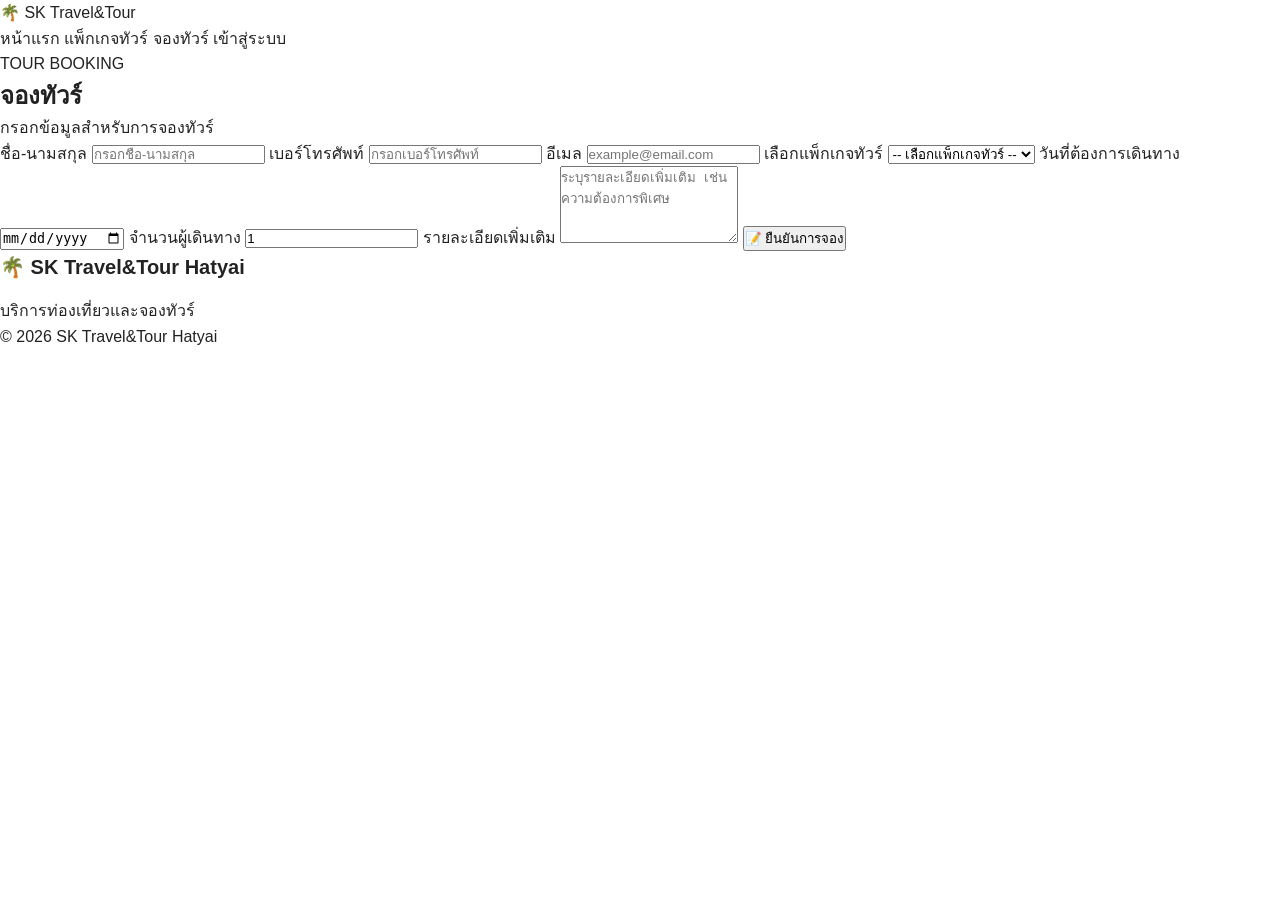
<file: booking.html>
<!DOCTYPE html>
<html lang="th">

<head>
    <meta charset="UTF-8">
    <meta name="viewport" content="width=device-width, initial-scale=1.0">

    <title>จองทัวร์ | SK Travel&Tour Hatyai</title>

    <link rel="stylesheet" href="style.css">
</head>

<body>

    <!-- HEADER -->

    <header class="header">

        <div class="logo">
            🌴 SK Travel&Tour
        </div>

        <nav class="menu">

            <a href="index.html">
                หน้าแรก
            </a>

            <a href="tours.html">
                แพ็กเกจทัวร์
            </a>

            <a href="booking.html">
                จองทัวร์
            </a>

            <a href="login.html">
                เข้าสู่ระบบ
            </a>

        </nav>

    </header>


    <!-- BOOKING -->

    <section class="services">

        <div class="section-title">

            <p>
                TOUR BOOKING
            </p>

            <h2>
                จองทัวร์
            </h2>

            <p>
                กรอกข้อมูลสำหรับการจองทัวร์
            </p>

        </div>


        <div class="booking-container">

            <form class="booking-form">

                <!-- ชื่อ -->

                <label>
                    ชื่อ-นามสกุล
                </label>

                <input
                    type="text"
                    name="name"
                    placeholder="กรอกชื่อ-นามสกุล"
                    required
                >


                <!-- เบอร์โทร -->

                <label>
                    เบอร์โทรศัพท์
                </label>

                <input
                    type="tel"
                    name="phone"
                    placeholder="กรอกเบอร์โทรศัพท์"
                    required
                >


                <!-- อีเมล -->

                <label>
                    อีเมล
                </label>

                <input
                    type="email"
                    name="email"
                    placeholder="example@email.com"
                    required
                >


                <!-- เลือกทัวร์ -->

                <label>
                    เลือกแพ็กเกจทัวร์
                </label>

                <select name="tour" required>

                    <option value="">
                        -- เลือกแพ็กเกจทัวร์ --
                    </option>

                    <option value="sea">
                        ทัวร์ทะเล
                    </option>

                    <option value="island">
                        ทัวร์เกาะ
                    </option>

                    <option value="nature">
                        ทัวร์ธรรมชาติ
                    </option>

                </select>


                <!-- วันที่ -->

                <label>
                    วันที่ต้องการเดินทาง
                </label>

                <input
                    type="date"
                    name="date"
                    required
                >


                <!-- จำนวนคน -->

                <label>
                    จำนวนผู้เดินทาง
                </label>

                <input
                    type="number"
                    name="people"
                    min="1"
                    value="1"
                    required
                >


                <!-- ข้อความเพิ่มเติม -->

                <label>
                    รายละเอียดเพิ่มเติม
                </label>

                <textarea
                    name="message"
                    rows="5"
                    placeholder="ระบุรายละเอียดเพิ่มเติม เช่น ความต้องการพิเศษ"
                ></textarea>


                <!-- ปุ่ม -->

                <button
                    type="submit"
                    class="btn primary"
                >
                    📝 ยืนยันการจอง
                </button>

            </form>

        </div>

    </section>


    <!-- FOOTER -->

    <footer class="footer">

        <div class="footer-logo">
            🌴 SK Travel&Tour Hatyai
        </div>

        <p>
            บริการท่องเที่ยวและจองทัวร์
        </p>

        <p class="copyright">
            © 2026 SK Travel&Tour Hatyai
        </p>

    </footer>


</body>

</html>
</file>
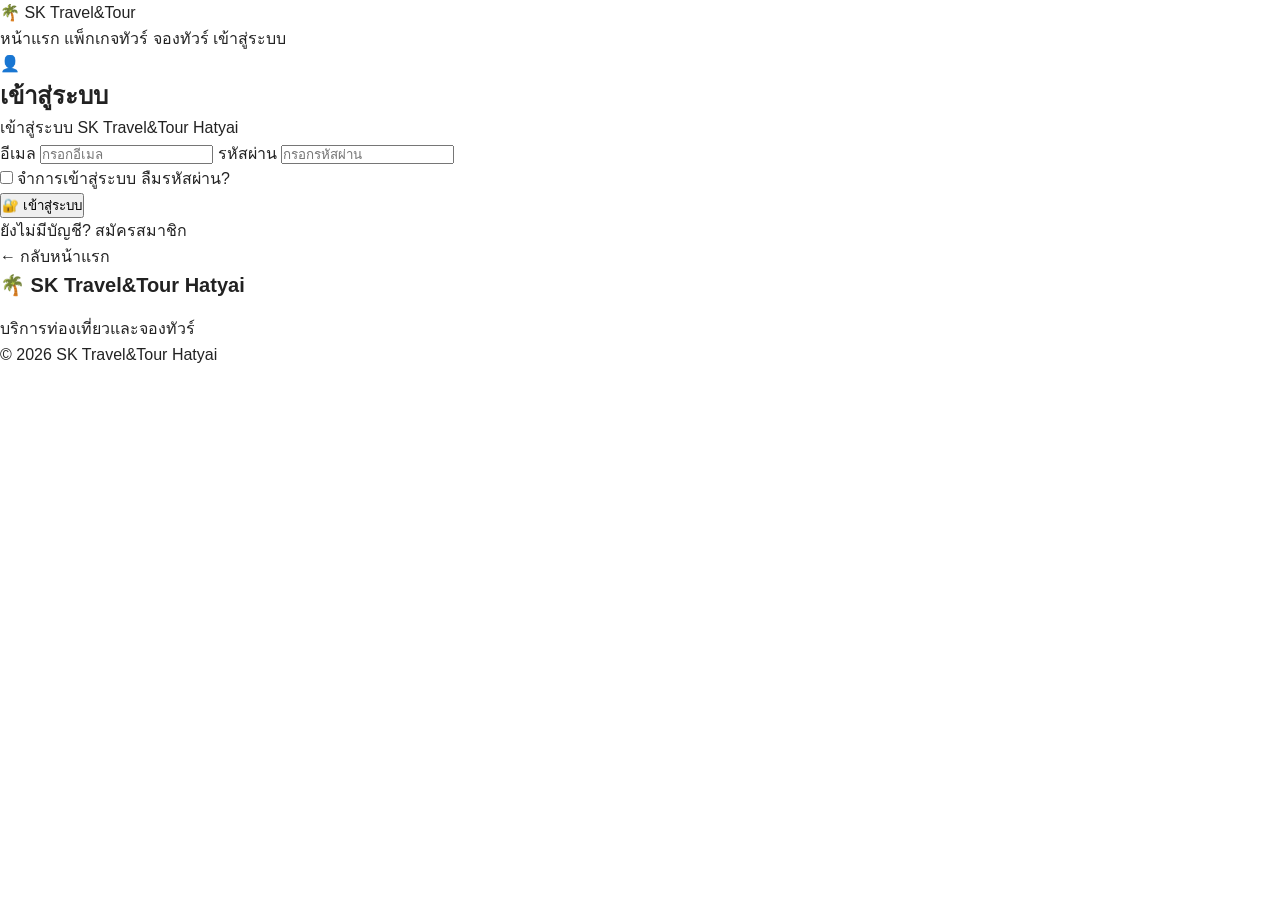
<file: login.html>
<!DOCTYPE html>
<html lang="th">

<head>
    <meta charset="UTF-8">
    <meta name="viewport" content="width=device-width, initial-scale=1.0">

    <title>เข้าสู่ระบบ | SK Travel&Tour Hatyai</title>

    <link rel="stylesheet" href="style.css">
</head>

<body>

    <!-- ================= HEADER ================= -->

    <header class="header">

        <div class="logo">
            🌴 SK Travel&Tour
        </div>

        <nav class="menu">

            <a href="index.html">
                หน้าแรก
            </a>

            <a href="tours.html">
                แพ็กเกจทัวร์
            </a>

            <a href="booking.html">
                จองทัวร์
            </a>

            <a href="login.html">
                เข้าสู่ระบบ
            </a>

        </nav>

    </header>


    <!-- ================= LOGIN ================= -->

    <section class="login-section">

        <div class="login-box">

            <div class="login-icon">
                👤
            </div>

            <h1>
                เข้าสู่ระบบ
            </h1>

            <p class="login-description">
                เข้าสู่ระบบ SK Travel&Tour Hatyai
            </p>


            <!-- LOGIN FORM -->

            <form class="login-form">

                <label for="email">
                    อีเมล
                </label>

                <input
                    type="email"
                    id="email"
                    name="email"
                    placeholder="กรอกอีเมล"
                    required
                >


                <label for="password">
                    รหัสผ่าน
                </label>

                <input
                    type="password"
                    id="password"
                    name="password"
                    placeholder="กรอกรหัสผ่าน"
                    required
                >


                <div class="login-options">

                    <label class="remember">
                        <input
                            type="checkbox"
                            name="remember"
                        >

                        จำการเข้าสู่ระบบ
                    </label>

                    <a href="#">
                        ลืมรหัสผ่าน?
                    </a>

                </div>


                <button
                    type="submit"
                    class="btn primary login-button"
                >
                    🔐 เข้าสู่ระบบ
                </button>

            </form>


            <!-- REGISTER -->

            <div class="register-link">

                <p>
                    ยังไม่มีบัญชี?
                    <a href="register.html">
                        สมัครสมาชิก
                    </a>
                </p>

            </div>


            <!-- BACK HOME -->

            <a
                href="index.html"
                class="back-home"
            >
                ← กลับหน้าแรก
            </a>

        </div>

    </section>


    <!-- ================= FOOTER ================= -->

    <footer class="footer">

        <div class="footer-logo">
            🌴 SK Travel&Tour Hatyai
        </div>

        <p>
            บริการท่องเที่ยวและจองทัวร์
        </p>

        <p class="copyright">
            © 2026 SK Travel&Tour Hatyai
        </p>

    </footer>

</body>

</html>
</file>
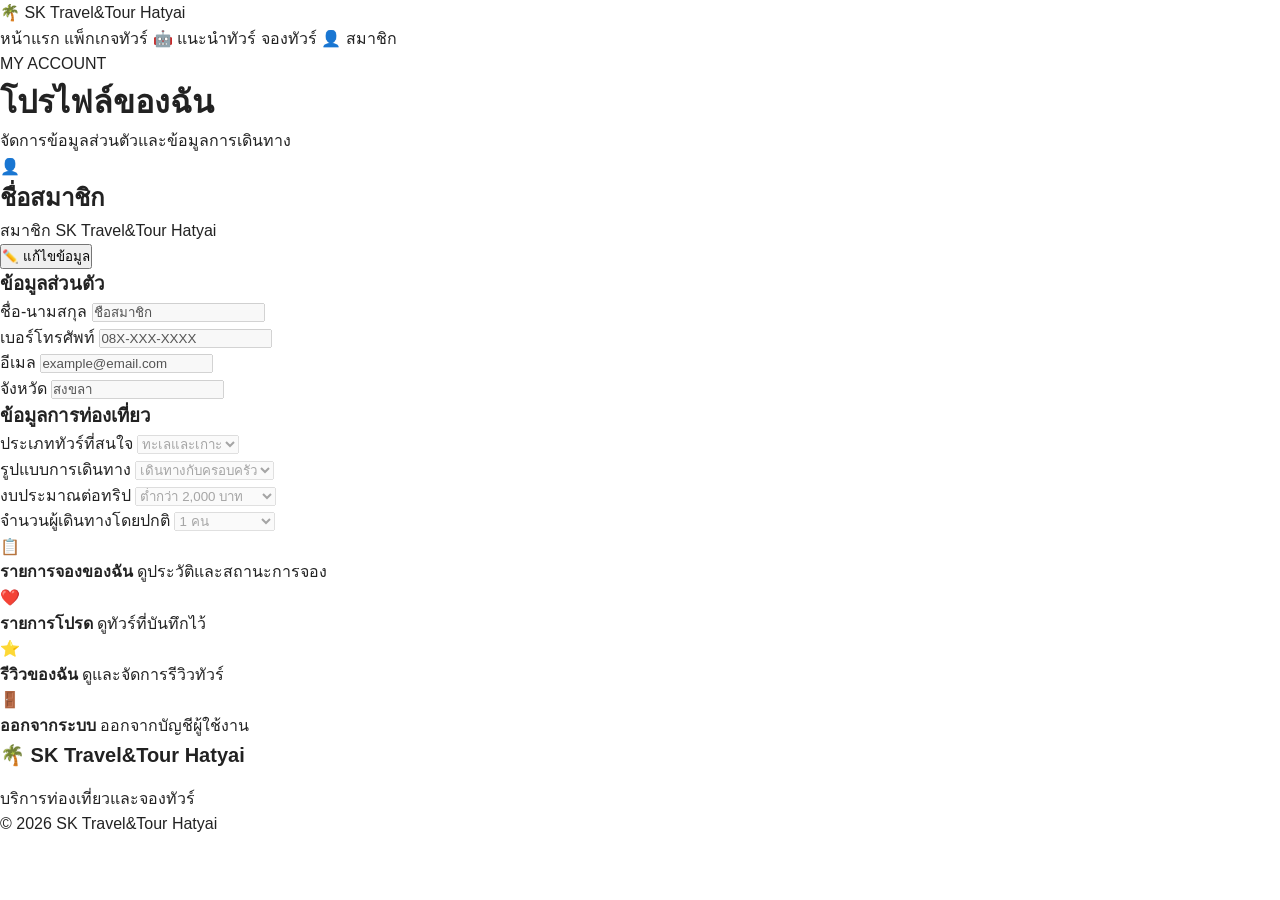
<file: profile.html>
<!DOCTYPE html>
<html lang="th">

<head>
    <meta charset="UTF-8">
    <meta name="viewport" content="width=device-width, initial-scale=1.0">

    <title>โปรไฟล์ | SK Travel&Tour Hatyai</title>

    <link rel="stylesheet" href="style.css">
</head>

<body>

    <!-- ================= HEADER ================= -->

    <header class="header">

        <div class="logo">
            🌴 SK Travel&Tour Hatyai
        </div>

        <nav class="menu">

            <a href="index.html">
                หน้าแรก
            </a>

            <a href="tours.html">
                แพ็กเกจทัวร์
            </a>

            <a href="recommend.html">
                🤖 แนะนำทัวร์
            </a>

            <a href="booking.html">
                จองทัวร์
            </a>

            <a href="profile.html">
                👤 สมาชิก
            </a>

        </nav>

    </header>


    <!-- ================= PROFILE ================= -->

    <main class="profile-page">

        <div class="profile-container">


            <!-- ================= TITLE ================= -->

            <div class="profile-title">

                <p>
                    MY ACCOUNT
                </p>

                <h1>
                    โปรไฟล์ของฉัน
                </h1>

                <span>
                    จัดการข้อมูลส่วนตัวและข้อมูลการเดินทาง
                </span>

            </div>


            <!-- ================= PROFILE CARD ================= -->

            <div class="profile-card">


                <!-- PROFILE HEADER -->

                <div class="profile-header">

                    <div class="profile-avatar">
                        👤
                    </div>

                    <div class="profile-name">

                        <h2>
                            ชื่อสมาชิก
                        </h2>

                        <p>
                            สมาชิก SK Travel&Tour Hatyai
                        </p>

                    </div>

                    <button
                        type="button"
                        class="edit-profile-btn"
                        onclick="enableEdit()"
                    >
                        ✏️ แก้ไขข้อมูล
                    </button>

                </div>


                <!-- ================= INFORMATION ================= -->

                <div class="profile-information">

                    <h3>
                        ข้อมูลส่วนตัว
                    </h3>


                    <div class="profile-grid">


                        <!-- NAME -->

                        <div class="profile-field">

                            <label>
                                ชื่อ-นามสกุล
                            </label>

                            <input
                                type="text"
                                id="fullname"
                                value="ชื่อสมาชิก"
                                disabled
                            >

                        </div>


                        <!-- PHONE -->

                        <div class="profile-field">

                            <label>
                                เบอร์โทรศัพท์
                            </label>

                            <input
                                type="tel"
                                id="phone"
                                value="08X-XXX-XXXX"
                                disabled
                            >

                        </div>


                        <!-- EMAIL -->

                        <div class="profile-field">

                            <label>
                                อีเมล
                            </label>

                            <input
                                type="email"
                                id="email"
                                value="example@email.com"
                                disabled
                            >

                        </div>


                        <!-- ADDRESS -->

                        <div class="profile-field">

                            <label>
                                จังหวัด
                            </label>

                            <input
                                type="text"
                                id="province"
                                value="สงขลา"
                                disabled
                            >

                        </div>


                    </div>

                </div>


                <!-- ================= TRAVEL INFORMATION ================= -->

                <div class="profile-information">

                    <h3>
                        ข้อมูลการท่องเที่ยว
                    </h3>


                    <div class="profile-grid">


                        <!-- FAVORITE -->

                        <div class="profile-field">

                            <label>
                                ประเภททัวร์ที่สนใจ
                            </label>

                            <select
                                id="favoriteTour"
                                disabled
                            >

                                <option>
                                    ทะเลและเกาะ
                                </option>

                                <option>
                                    ธรรมชาติ
                                </option>

                                <option>
                                    วัฒนธรรม
                                </option>

                                <option>
                                    ผจญภัย
                                </option>

                            </select>

                        </div>


                        <!-- TRAVEL STYLE -->

                        <div class="profile-field">

                            <label>
                                รูปแบบการเดินทาง
                            </label>

                            <select
                                id="travelStyle"
                                disabled
                            >

                                <option>
                                    เดินทางกับครอบครัว
                                </option>

                                <option>
                                    เดินทางคนเดียว
                                </option>

                                <option>
                                    เดินทางกับเพื่อน
                                </option>

                                <option>
                                    คู่รัก
                                </option>

                            </select>

                        </div>


                        <!-- BUDGET -->

                        <div class="profile-field">

                            <label>
                                งบประมาณต่อทริป
                            </label>

                            <select
                                id="budget"
                                disabled
                            >

                                <option>
                                    ต่ำกว่า 2,000 บาท
                                </option>

                                <option>
                                    2,000 - 5,000 บาท
                                </option>

                                <option>
                                    5,000 - 10,000 บาท
                                </option>

                                <option>
                                    มากกว่า 10,000 บาท
                                </option>

                            </select>

                        </div>


                        <!-- TRAVELERS -->

                        <div class="profile-field">

                            <label>
                                จำนวนผู้เดินทางโดยปกติ
                            </label>

                            <select
                                id="travelers"
                                disabled
                            >

                                <option>
                                    1 คน
                                </option>

                                <option>
                                    2 คน
                                </option>

                                <option>
                                    3 - 5 คน
                                </option>

                                <option>
                                    มากกว่า 5 คน
                                </option>

                            </select>

                        </div>


                    </div>

                </div>


                <!-- ================= SAVE ================= -->

                <div
                    class="profile-actions"
                    id="profileActions"
                    style="display: none;"
                >

                    <button
                        type="button"
                        class="save-profile-btn"
                        onclick="saveProfile()"
                    >
                        💾 บันทึกข้อมูล
                    </button>

                    <button
                        type="button"
                        class="cancel-profile-btn"
                        onclick="cancelEdit()"
                    >
                        ยกเลิก
                    </button>

                </div>


            </div>


            <!-- ================= QUICK MENU ================= -->

            <div class="profile-menu">

                <a href="my-bookings.html">

                    <div class="profile-menu-icon">
                        📋
                    </div>

                    <div>
                        <strong>
                            รายการจองของฉัน
                        </strong>

                        <span>
                            ดูประวัติและสถานะการจอง
                        </span>
                    </div>

                </a>


                <a href="favorites.html">

                    <div class="profile-menu-icon">
                        ❤️
                    </div>

                    <div>
                        <strong>
                            รายการโปรด
                        </strong>

                        <span>
                            ดูทัวร์ที่บันทึกไว้
                        </span>
                    </div>

                </a>


                <a href="reviews.html">

                    <div class="profile-menu-icon">
                        ⭐
                    </div>

                    <div>
                        <strong>
                            รีวิวของฉัน
                        </strong>

                        <span>
                            ดูและจัดการรีวิวทัวร์
                        </span>

                    </div>

                </a>


                <a href="logout.html">

                    <div class="profile-menu-icon">
                        🚪
                    </div>

                    <div>
                        <strong>
                            ออกจากระบบ
                        </strong>

                        <span>
                            ออกจากบัญชีผู้ใช้งาน
                        </span>
                    </div>

                </a>

            </div>


        </div>

    </main>


    <!-- ================= FOOTER ================= -->

    <footer class="footer">

        <div class="footer-logo">
            🌴 SK Travel&Tour Hatyai
        </div>

        <p>
            บริการท่องเที่ยวและจองทัวร์
        </p>

        <p class="copyright">
            © 2026 SK Travel&Tour Hatyai
        </p>

    </footer>


    <!-- ================= JAVASCRIPT ================= -->

    <script>

        function enableEdit() {

            const fields = document.querySelectorAll(
                ".profile-field input, .profile-field select"
            );

            fields.forEach(function(field) {

                field.disabled = false;

            });


            document.getElementById(
                "profileActions"
            ).style.display = "flex";

        }


        function saveProfile() {

            const fields = document.querySelectorAll(
                ".profile-field input, .profile-field select"
            );

            fields.forEach(function(field) {

                field.disabled = true;

            });


            document.getElementById(
                "profileActions"
            ).style.display = "none";


            alert("บันทึกข้อมูลเรียบร้อยแล้ว");

        }


        function cancelEdit() {

            const fields = document.querySelectorAll(
                ".profile-field input, .profile-field select"
            );

            fields.forEach(function(field) {

                field.disabled = true;

            });


            document.getElementById(
                "profileActions"
            ).style.display = "none";

        }

    </script>

</body>

</html>
</file>
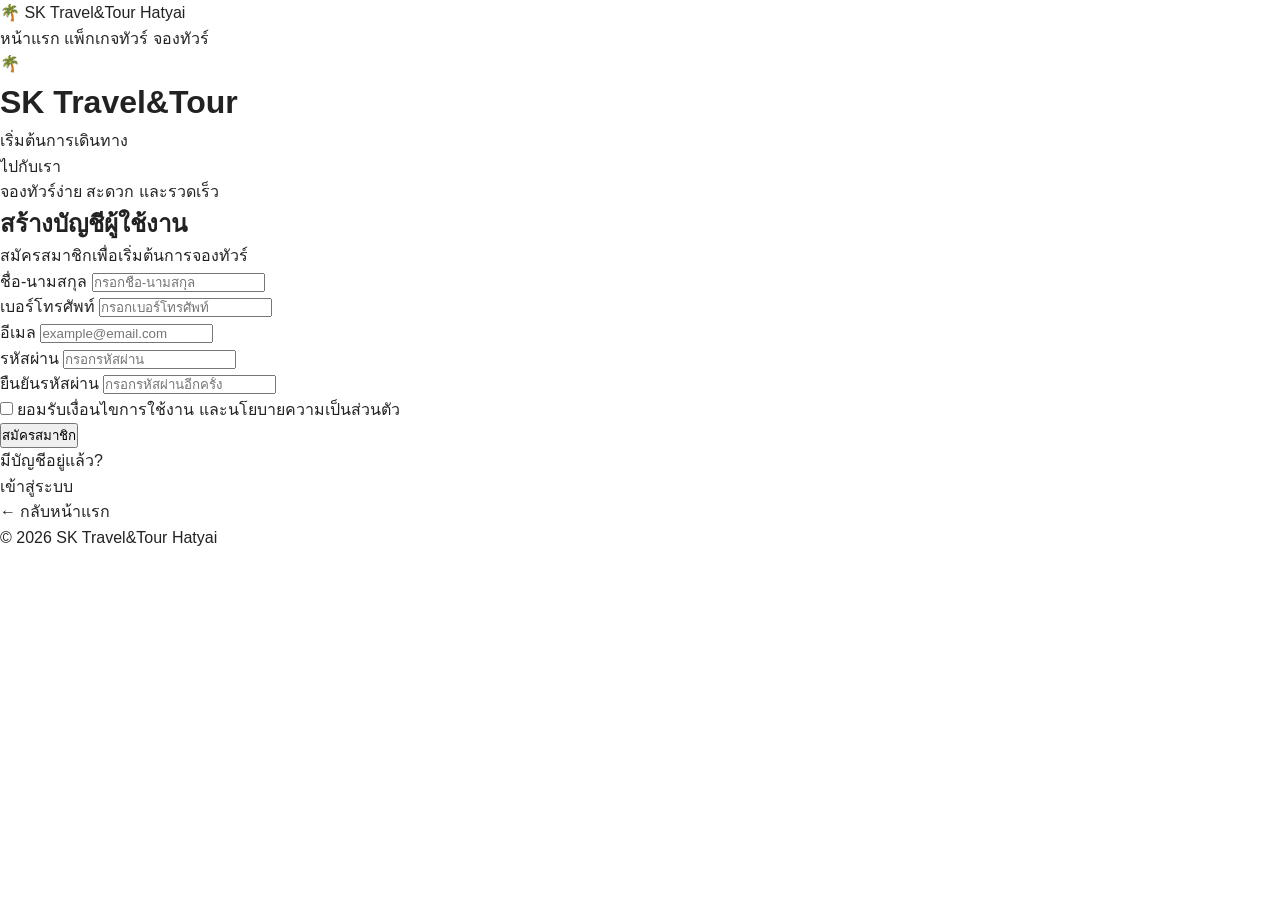
<file: register.html>
<!DOCTYPE html>
<html lang="th">

<head>
    <meta charset="UTF-8">
    <meta name="viewport" content="width=device-width, initial-scale=1.0">

    <title>สมัครสมาชิก | SK Travel&Tour Hatyai</title>

    <link rel="stylesheet" href="style.css">
</head>

<body>

    <!-- ================= HEADER ================= -->

    <header class="header">

        <div class="logo">
            🌴 SK Travel&Tour Hatyai
        </div>

        <nav class="menu">

            <a href="index.html">
                หน้าแรก
            </a>

            <a href="tours.html">
                แพ็กเกจทัวร์
            </a>

            <a href="booking.html">
                จองทัวร์
            </a>

        </nav>

    </header>


    <!-- ================= REGISTER ================= -->

    <main class="auth-page">

        <div class="auth-container">


            <!-- LEFT SIDE -->

            <div class="auth-info">

                <div class="auth-logo">
                    🌴
                </div>

                <h1>
                    SK Travel&Tour
                </h1>

                <p>
                    เริ่มต้นการเดินทาง
                    <br>
                    ไปกับเรา
                </p>

                <span>
                    จองทัวร์ง่าย
                    สะดวก
                    และรวดเร็ว
                </span>

            </div>


            <!-- RIGHT SIDE -->

            <div class="auth-form-box">

                <h2>
                    สร้างบัญชีผู้ใช้งาน
                </h2>

                <p class="auth-subtitle">
                    สมัครสมาชิกเพื่อเริ่มต้นการจองทัวร์
                </p>


                <form id="registerForm">


                    <!-- ชื่อ -->

                    <div class="form-group">

                        <label for="fullname">
                            ชื่อ-นามสกุล
                        </label>

                        <input
                            type="text"
                            id="fullname"
                            name="fullname"
                            placeholder="กรอกชื่อ-นามสกุล"
                            required
                        >

                    </div>


                    <!-- เบอร์โทร -->

                    <div class="form-group">

                        <label for="phone">
                            เบอร์โทรศัพท์
                        </label>

                        <input
                            type="tel"
                            id="phone"
                            name="phone"
                            placeholder="กรอกเบอร์โทรศัพท์"
                            required
                        >

                    </div>


                    <!-- EMAIL -->

                    <div class="form-group">

                        <label for="email">
                            อีเมล
                        </label>

                        <input
                            type="email"
                            id="email"
                            name="email"
                            placeholder="example@email.com"
                            required
                        >

                    </div>


                    <!-- PASSWORD -->

                    <div class="form-group">

                        <label for="password">
                            รหัสผ่าน
                        </label>

                        <input
                            type="password"
                            id="password"
                            name="password"
                            placeholder="กรอกรหัสผ่าน"
                            required
                        >

                    </div>


                    <!-- CONFIRM PASSWORD -->

                    <div class="form-group">

                        <label for="confirmPassword">
                            ยืนยันรหัสผ่าน
                        </label>

                        <input
                            type="password"
                            id="confirmPassword"
                            name="confirmPassword"
                            placeholder="กรอกรหัสผ่านอีกครั้ง"
                            required
                        >

                    </div>


                    <!-- TERMS -->

                    <div class="terms">

                        <label>

                            <input
                                type="checkbox"
                                id="terms"
                                required
                            >

                            ยอมรับเงื่อนไขการใช้งาน
                            และนโยบายความเป็นส่วนตัว

                        </label>

                    </div>


                    <!-- BUTTON -->

                    <button
                        type="submit"
                        class="auth-button"
                    >
                        สมัครสมาชิก
                    </button>


                </form>


                <!-- LOGIN -->

                <div class="auth-bottom">

                    <p>
                        มีบัญชีอยู่แล้ว?
                    </p>

                    <a href="login.html">
                        เข้าสู่ระบบ
                    </a>

                </div>


                <!-- HOME -->

                <a
                    href="index.html"
                    class="auth-home"
                >
                    ← กลับหน้าแรก
                </a>

            </div>

        </div>

    </main>


    <!-- ================= FOOTER ================= -->

    <footer class="footer">

        <p>
            © 2026 SK Travel&Tour Hatyai
        </p>

    </footer>


    <!-- ================= JAVASCRIPT ================= -->

    <script>

        const registerForm =
            document.getElementById("registerForm");

        registerForm.addEventListener("submit", function(event) {

            event.preventDefault();

            const password =
                document.getElementById("password").value;

            const confirmPassword =
                document.getElementById("confirmPassword").value;


            if (password !== confirmPassword) {

                alert("รหัสผ่านไม่ตรงกัน");

                return;

            }


            alert("สมัครสมาชิกสำเร็จ");

        });

    </script>

</body>

</html>
</file>
<file: style.css>
/* ==================================================
   SK TRAVEL&TOUR HATYAI
   MAIN WEBSITE STYLE
   ================================================== */

* {
    margin: 0;
    padding: 0;
    box-sizing: border-box;
}

html {
    scroll-behavior: smooth;
}

body {
    font-family: Arial, "Noto Sans Thai", sans-serif;
    color: #222;
    background: #fff;
    line-height: 1.6;
}

a {
    color: inherit;
    text-decoration: none;
}

img {
    width: 100%;
    display: block;
}


/* ==================================================
   TOP BAR
   ================================================== */

.top-bar {
    background: #087f5b;
    color: white;
    font-size: 13px;
}

.top-bar-container {
    max-width: 1200px;
    margin: auto;
    padding: 8px 20px;

    display: flex;
    justify-content: space-between;
    align-items: center;
}


/* ==================================================
   HEADER
   ================================================== */

.main-header {
    background: white;
    border-bottom: 1px solid #eeeeee;

    position: sticky;
    top: 0;
    z-index: 1000;
}

.header-container {
    max-width: 1200px;
    margin: auto;

    min-height: 76px;
    padding: 0 20px;

    display: flex;
    align-items: center;
    gap: 25px;
}


/* LOGO */

.site-logo {
    display: flex;
    align-items: center;
    gap: 10px;

    min-width: 220px;
}

.logo-icon {
    width: 45px;
    height: 45px;

    display: flex;
    align-items: center;
    justify-content: center;

    background: #e8f7f1;
    border-radius: 50%;

    font-size: 23px;
}

.site-logo strong {
    display: block;

    color: #087f5b;
    font-size: 18px;
    line-height: 1.2;
}

.site-logo small {
    display: block;

    color: #888;
    font-size: 10px;
    letter-spacing: 2px;
}


/* MENU */

.main-menu {
    flex: 1;

    display: flex;
    justify-content: center;
    align-items: center;

    gap: 22px;
}

.main-menu a {
    color: #444;

    font-size: 14px;
    font-weight: 500;

    padding: 27px 0;

    position: relative;

    transition: 0.2s;
}

.main-menu a:hover,
.main-menu a.active {
    color: #087f5b;
}

.main-menu a.active::after {
    content: "";

    position: absolute;

    bottom: 17px;
    left: 0;

    width: 100%;
    height: 2px;

    background: #087f5b;
}


/* MEMBER */

.member-button {
    background: #087f5b;

    color: white;

    padding: 10px 17px;

    border-radius: 8px;

    font-size: 14px;

    white-space: nowrap;

    transition: 0.2s;
}

.member-button:hover {
    background: #066b4c;
}


/* ==================================================
   HERO
   ================================================== */

.hero-home {
    min-height: 620px;

    position: relative;

    display: flex;
    align-items: center;

    background-image:
        url("https://images.unsplash.com/photo-1507525428034-b723cf961d3e?auto=format&fit=crop&w=2000&q=85");

    background-size: cover;
    background-position: center;
}

.hero-overlay {
    position: absolute;
    inset: 0;

    background:
        linear-gradient(
            90deg,
            rgba(0, 0, 0, 0.68),
            rgba(0, 0, 0, 0.25),
            rgba(0, 0, 0, 0.08)
        );
}

.hero-content {
    position: relative;
    z-index: 2;

    width: 100%;
    max-width: 1200px;

    margin: auto;

    padding: 90px 20px;
}

.hero-label {
    color: #a9f0d7;

    font-size: 13px;

    font-weight: 700;

    letter-spacing: 2px;

    margin-bottom: 15px;
}

.hero-content h1 {
    color: white;

    font-size: clamp(38px, 5vw, 65px);

    line-height: 1.15;

    margin-bottom: 20px;
}

.hero-content h1 span {
    color: #a9f0d7;
}

.hero-description {
    max-width: 570px;

    color: white;

    font-size: 17px;

    line-height: 1.8;

    margin-bottom: 30px;
}


/* SEARCH */

.tour-search {
    max-width: 850px;

    padding: 20px;

    background: rgba(255, 255, 255, 0.97);

    border-radius: 14px;

    box-shadow:
        0 15px 45px rgba(0, 0, 0, 0.2);
}

.search-title {
    color: #333;

    font-weight: 700;

    margin-bottom: 12px;
}

.search-form {
    display: grid;

    grid-template-columns: 1fr 1fr auto;

    gap: 10px;
}

.search-form select {
    width: 100%;

    padding: 13px;

    border: 1px solid #ddd;

    border-radius: 8px;

    background: white;

    font-size: 14px;

    outline: none;
}

.search-form select:focus {
    border-color: #087f5b;
}

.search-form button {
    border: none;

    padding: 0 22px;

    border-radius: 8px;

    background: #087f5b;

    color: white;

    font-size: 14px;

    font-weight: 600;

    cursor: pointer;

    transition: 0.2s;
}

.search-form button:hover {
    background: #066b4c;
}


/* ==================================================
   GENERAL SECTIONS
   ================================================== */

.home-section {
    max-width: 1200px;

    margin: auto;

    padding: 80px 20px;
}

.section-heading {
    text-align: center;

    margin-bottom: 40px;
}

.section-heading p {
    color: #087f5b;

    font-size: 12px;

    font-weight: 700;

    letter-spacing: 2px;

    margin-bottom: 7px;
}

.section-heading h2 {
    color: #222;

    font-size: 34px;

    margin-bottom: 8px;
}

.section-heading span {
    color: #777;

    font-size: 15px;
}


/* ==================================================
   TOUR CARDS
   ================================================== */

.tour-grid {
    display: grid;

    grid-template-columns:
        repeat(3, 1fr);

    gap: 25px;
}

.tour-card {
    background: white;

    border-radius: 14px;

    overflow: hidden;

    border: 1px solid #eeeeee;

    box-shadow:
        0 5px 20px rgba(0, 0, 0, 0.05);

    transition: 0.25s;
}

.tour-card:hover {
    transform: translateY(-5px);

    box-shadow:
        0 12px 30px rgba(0, 0, 0, 0.10);
}

.tour-image {
    height: 230px;

    position: relative;

    overflow: hidden;
}

.tour-image img {
    width: 100%;
    height: 100%;

    object-fit: cover;

    transition: 0.4s;
}

.tour-card:hover .tour-image img {
    transform: scale(1.05);
}

.tour-tag {
    position: absolute;

    top: 15px;
    left: 15px;

    background: #087f5b;

    color: white;

    padding: 5px 10px;

    border-radius: 5px;

    font-size: 12px;

    font-weight: 600;
}

.tour-content {
    padding: 22px;
}

.tour-location {
    color: #087f5b;

    font-size: 13px;

    margin-bottom: 5px;
}

.tour-content h3 {
    font-size: 21px;

    margin-bottom: 8px;
}

.tour-content > p:not(.tour-location) {
    color: #777;

    font-size: 14px;

    min-height: 65px;
}

.tour-bottom {
    display: flex;

    justify-content: space-between;

    align-items: center;

    margin-top: 18px;

    padding-top: 15px;

    border-top: 1px solid #eeeeee;
}

.tour-bottom strong {
    color: #087f5b;

    font-size: 16px;
}

.tour-bottom a {
    color: #087f5b;

    font-size: 13px;

    font-weight: 600;
}


/* SECTION BUTTON */

.section-button {
    text-align: center;

    margin-top: 35px;
}

.outline-button {
    display: inline-block;

    padding: 11px 24px;

    border: 1px solid #087f5b;

    color: #087f5b;

    border-radius: 8px;

    font-size: 14px;

    transition: 0.2s;
}

.outline-button:hover {
    background: #087f5b;

    color: white;
}


/* ==================================================
   DESTINATIONS
   ================================================== */

.destination-section {
    background: #f5f9f8;

    padding: 80px 20px;
}

.destination-section .section-heading {
    max-width: 1200px;

    margin-left: auto;
    margin-right: auto;
}

.destination-grid {
    max-width: 1200px;

    margin: auto;

    display: grid;

    grid-template-columns:
        1.4fr 1fr 1fr;

    gap: 18px;
}

.destination-card {
    height: 310px;

    position: relative;

    overflow: hidden;

    border-radius: 14px;
}

.destination-card.large {
    height: 310px;
}

.destination-card img {
    width: 100%;
    height: 100%;

    object-fit: cover;

    transition: 0.4s;
}

.destination-card:hover img {
    transform: scale(1.06);
}

.destination-overlay {
    position: absolute;

    inset: 0;

    display: flex;

    flex-direction: column;

    justify-content: flex-end;

    padding: 25px;

    color: white;

    background:
        linear-gradient(
            transparent 35%,
            rgba(0, 0, 0, 0.75)
        );
}

.destination-overlay h3 {
    font-size: 24px;

    margin-bottom: 3px;
}

.destination-overlay span {
    font-size: 13px;
}


/* ==================================================
   SMART RECOMMEND
   ================================================== */

.recommend-section {
    max-width: 1200px;

    margin: 70px auto;

    padding: 0 20px;
}

.recommend-content {
    min-height: 300px;

    padding: 50px 60px;

    border-radius: 20px;

    background:
        linear-gradient(
            120deg,
            #087f5b,
            #0b9b70
        );

    color: white;

    display: flex;

    justify-content: space-between;

    align-items: center;

    overflow: hidden;
}

.section-label {
    color: #087f5b;

    font-size: 12px;

    font-weight: 700;

    letter-spacing: 2px;

    margin-bottom: 8px;
}

.recommend-content .section-label {
    color: #a9f0d7;
}

.recommend-content h2 {
    font-size: 36px;

    margin-bottom: 12px;
}

.recommend-content p {
    max-width: 580px;

    opacity: 0.9;

    margin-bottom: 25px;
}

.recommend-icon {
    width: 150px;
    height: 150px;

    display: flex;

    align-items: center;
    justify-content: center;

    border-radius: 50%;

    background:
        rgba(255, 255, 255, 0.15);

    font-size: 70px;
}


/* BUTTONS */

.primary-button {
    display: inline-block;

    padding: 12px 22px;

    background: #087f5b;

    color: white;

    border-radius: 8px;

    font-size: 14px;

    font-weight: 600;

    transition: 0.2s;
}

.primary-button:hover {
    background: #066b4c;
}

.recommend-content .primary-button {
    background: white;

    color: #087f5b;
}

.recommend-content .primary-button:hover {
    background: #f1f1f1;
}


/* ==================================================
   SERVICES
   ================================================== */

.service-grid {
    display: grid;

    grid-template-columns:
        repeat(4, 1fr);

    gap: 20px;
}

.service-item {
    padding: 30px 22px;

    text-align: center;

    border: 1px solid #eeeeee;

    border-radius: 14px;

    transition: 0.2s;
}

.service-item:hover {
    transform: translateY(-4px);

    border-color: #b9e8d8;
}

.service-icon {
    width: 60px;
    height: 60px;

    margin: 0 auto 18px;

    display: flex;

    align-items: center;
    justify-content: center;

    background: #e8f7f1;

    border-radius: 50%;

    font-size: 27px;
}

.service-item h3 {
    font-size: 18px;

    margin-bottom: 10px;
}

.service-item p {
    color: #777;

    font-size: 13px;
}


/* ==================================================
   WHY US
   ================================================== */

.why-section {
    background: #f5f9f8;

    padding: 80px 20px;
}

.why-container {
    max-width: 1200px;

    margin: auto;

    display: grid;

    grid-template-columns:
        1fr 1fr;

    gap: 60px;

    align-items: center;
}

.why-image {
    height: 450px;

    overflow: hidden;

    border-radius: 18px;
}

.why-image img {
    width: 100%;
    height: 100%;

    object-fit: cover;
}

.why-content h2 {
    font-size: 38px;

    line-height: 1.3;

    margin-bottom: 20px;
}

.why-content > p {
    color: #666;

    font-size: 15px;

    margin-bottom: 25px;
}

.why-content ul {
    list-style: none;
}

.why-content li {
    color: #444;

    font-size: 15px;

    margin-bottom: 12px;
}


/* ==================================================
   REVIEWS
   ================================================== */

.review-grid {
    display: grid;

    grid-template-columns:
        repeat(3, 1fr);

    gap: 20px;
}

.review-card {
    padding: 28px;

    background: #f8faf9;

    border-radius: 14px;

    border: 1px solid #eeeeee;
}

.review-stars {
    margin-bottom: 15px;

    letter-spacing: 2px;
}

.review-card p {
    color: #666;

    font-size: 14px;

    min-height: 70px;

    margin-bottom: 18px;
}

.review-card strong {
    color: #333;

    font-size: 13px;
}


/* ==================================================
   CTA
   ================================================== */

.home-cta {
    padding: 60px 20px;

    background: #087f5b;

    color: white;

    display: flex;

    align-items: center;

    justify-content: space-between;

    gap: 30px;
}

.home-cta > div:first-child {
    margin-left: max(20px, calc((100vw - 1160px) / 2));
}

.home-cta h2 {
    font-size: 32px;

    margin-bottom: 8px;
}

.home-cta p {
    opacity: 0.9;
}

.cta-buttons {
    margin-right: max(20px, calc((100vw - 1160px) / 2));

    display: flex;

    gap: 10px;
}

.white-button {
    display: inline-block;

    padding: 12px 22px;

    background: white;

    color: #087f5b;

    border-radius: 8px;

    font-size: 14px;

    font-weight: 600;
}


/* ==================================================
   FOOTER
   ================================================== */

.main-footer {
    background: #12372f;

    color: white;

    padding-top: 55px;
}

.footer-container {
    max-width: 1200px;

    margin: auto;

    padding: 0 20px 45px;

    display: grid;

    grid-template-columns:
        2fr 1fr 1fr 1.2fr;

    gap: 40px;
}

.footer-logo {
    font-size: 20px;

    font-weight: 700;

    margin-bottom: 15px;
}

.footer-about p {
    max-width: 350px;

    color: #b9c8c4;

    font-size: 13px;
}

.footer-column h3 {
    font-size: 15px;

    margin-bottom: 15px;
}

.footer-column a {
    display: block;

    color: #b9c8c4;

    font-size: 13px;

    margin-bottom: 9px;

    transition: 0.2s;
}

.footer-column a:hover {
    color: white;
}

.footer-column p {
    color: #b9c8c4;

    font-size: 13px;

    margin-bottom: 8px;
}

.footer-bottom {
    padding: 18px 20px;

    text-align: center;

    border-top: 1px solid rgba(255,255,255,0.1);

    color: #91aaa4;

    font-size: 12px;
}


/* ==================================================
   RESPONSIVE - TABLET
   ================================================== */

@media (max-width: 1000px) {

    .main-menu {
        gap: 13px;
    }

    .main-menu a {
        font-size: 13px;
    }

    .site-logo {
        min-width: 190px;
    }

    .tour-grid {
        grid-template-columns:
            repeat(2, 1fr);
    }

    .service-grid {
        grid-template-columns:
            repeat(2, 1fr);
    }

    .destination-grid {
        grid-template-columns:
            1fr 1fr;
    }

    .destination-card.large {
        grid-column: span 2;
    }

}


/* ==================================================
   RESPONSIVE - MOBILE
   ================================================== */

@media (max-width: 768px) {

    .top-bar-container {
        justify-content: center;

        gap: 15px;

        font-size: 11px;
    }


    /* HEADER */

    .header-container {
        min-height: auto;

        padding: 14px 15px;

        flex-wrap: wrap;
    }

    .site-logo {
        min-width: 0;

        flex: 1;
    }

    .main-menu {
        order: 3;

        width: 100%;

        overflow-x: auto;

        justify-content: flex-start;

        gap: 20px;

        padding-bottom: 3px;
    }

    .main-menu a {
        padding: 8px 0;

        white-space: nowrap;
    }

    .main-menu a.active::after {
        bottom: 0;
    }

    .member-button {
        font-size: 12px;

        padding: 8px 12px;
    }


    /* HERO */

    .hero-home {
        min-height: 650px;

        background-position: center;
    }

    .hero-content {
        padding: 60px 15px;
    }

    .hero-content h1 {
        font-size: 39px;
    }

    .hero-description {
        font-size: 15px;
    }

    .search-form {
        grid-template-columns: 1fr;
    }

    .search-form button {
        padding: 13px;
    }


    /* SECTIONS */

    .home-section {
        padding: 60px 15px;
    }

    .section-heading h2 {
        font-size: 28px;
    }


    /* TOURS */

    .tour-grid {
        grid-template-columns: 1fr;
    }


    /* DESTINATIONS */

    .destination-grid {
        grid-template-columns: 1fr;
    }

    .destination-card,
    .destination-card.large {
        height: 250px;

        grid-column: auto;
    }


    /* RECOMMEND */

    .recommend-section {
        margin: 50px auto;
    }

    .recommend-content {
        padding: 40px 25px;

        flex-direction: column;

        align-items: flex-start;

        gap: 30px;
    }

    .recommend-content h2 {
        font-size: 30px;
    }

    .recommend-icon {
        width: 100px;
        height: 100px;

        font-size: 50px;
    }


    /* SERVICES */

    .service-grid {
        grid-template-columns: 1fr;
    }


    /* WHY */

    .why-container {
        grid-template-columns: 1fr;

        gap: 35px;
    }

    .why-image {
        height: 300px;
    }

    .why-content h2 {
        font-size: 30px;
    }


    /* REVIEWS */

    .review-grid {
        grid-template-columns: 1fr;
    }


    /* CTA */

    .home-cta {
        flex-direction: column;

        align-items: flex-start;

        padding: 50px 20px;
    }

    .home-cta > div:first-child {
        margin-left: 0;
    }

    .cta-buttons {
        margin-right: 0;

        flex-wrap: wrap;
    }


    /* FOOTER */

    .footer-container {
        grid-template-columns: 1fr 1fr;

        gap: 30px;
    }

}


@media (max-width: 500px) {

    .footer-container {
        grid-template-columns: 1fr;
    }

    .site-logo strong {
        font-size: 15px;
    }

    .site-logo small {
        font-size: 8px;
    }

}
</file>
